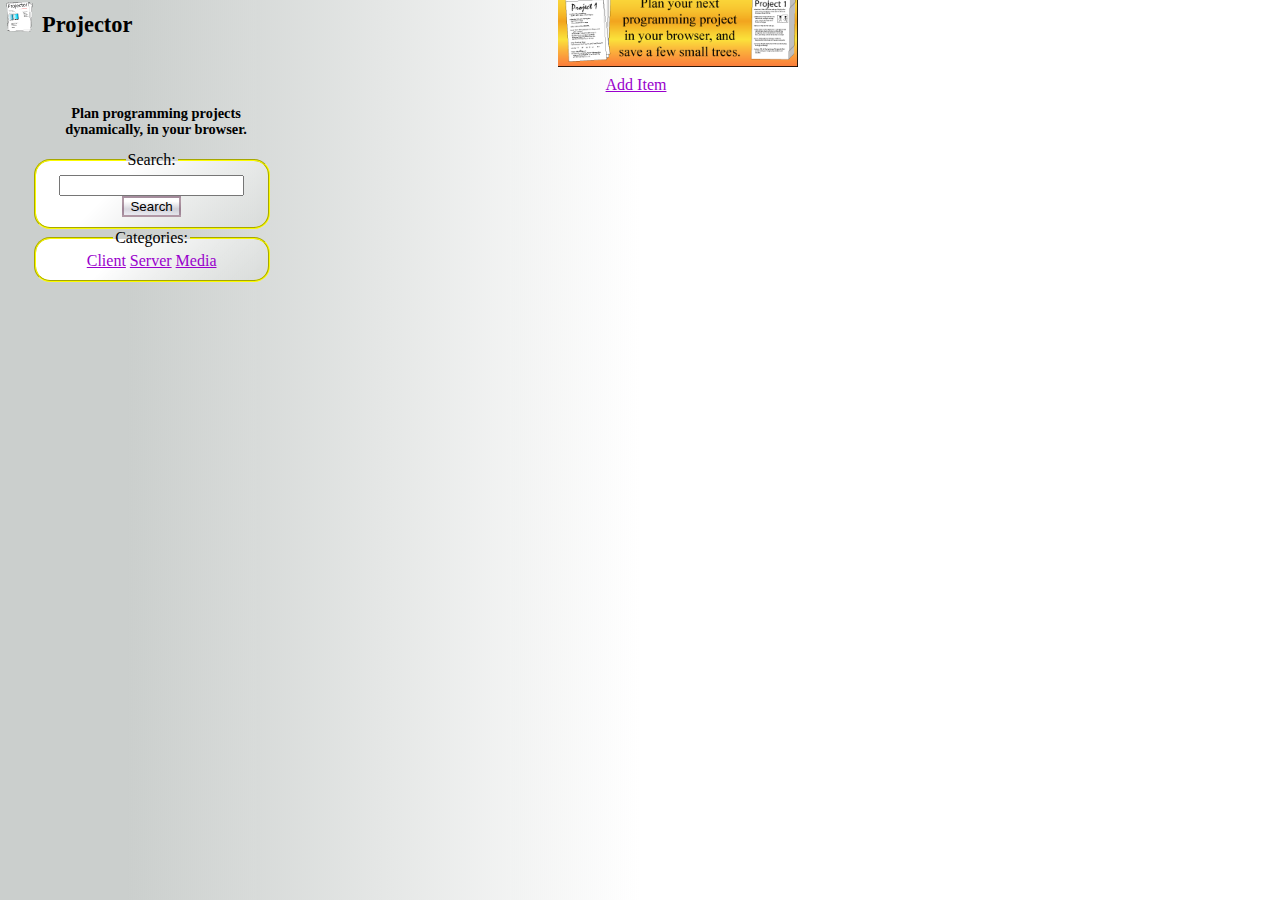
<file: index.html>
<!-- Project: Projector     Thomas Shaver -->
<!DOCTYPE html>
<html>
<head>
    <meta charset="utf-8" />
    <meta name="keywords" content="list, project, workflow" />
    <meta name="description" content="A web-app for programming project management." />
    <meta name="author" content="Thomas Shaver" />
    <meta name="robots" content="follow, index" />
    <!-- Make the page mobile friendly -->
    <meta name="viewport" content="width=device-width, initial-scale=1.0"/>
    <meta name="viewport" content="target-densitydpi=device-dpi" />
    <meta name="HandheldFriendly" content="true" />
    <meta name="MobileOptimized" content="320" />
    <!-- End mobile friendly -->
    <link rel="stylesheet" type="text/css" href="styles.css" />
    <title>Projector</title>
</head>
<body>
    <article>
        <section>
            <header id="head">
                <hgroup>
                    <img src="images/logo.png" id="logo" alt="Projector Logo.">
                    <h1>Projector</h1>
                </hgroup>
            </header>
        </section>
        <section>
            <nav>
                <ul>
                    <li>
                        <img src="images/cta.png" id="cta" />
                    </li>
                    <li>
                        <a id="add" href="addItem.html">Add Item</a>
                    </li>
                    <li>
                    <h3>Plan programming projects dynamically, in your browser.</h3>
                    </li>
                </ul>
            </nav>
        </section>
    </article>
    <article id="mainMenu">
        <section>
            <fieldset>
                <legend>Search:</legend>
                <input type="text" id="query" name="query" />
                <input type="submit" id="search" value="Search" />
            </fieldset>
        </section>
        <section>
            <fieldset>
                <legend>Categories:</legend>
                        <a href="#" id="Client">Client</a>
                        <a href="#" id="Server">Server</a>
                        <a href="#" id="Media">Media</a>
                    </li>
            </fieldset>
        </section>
    </article>
</body>
</html>
</file>
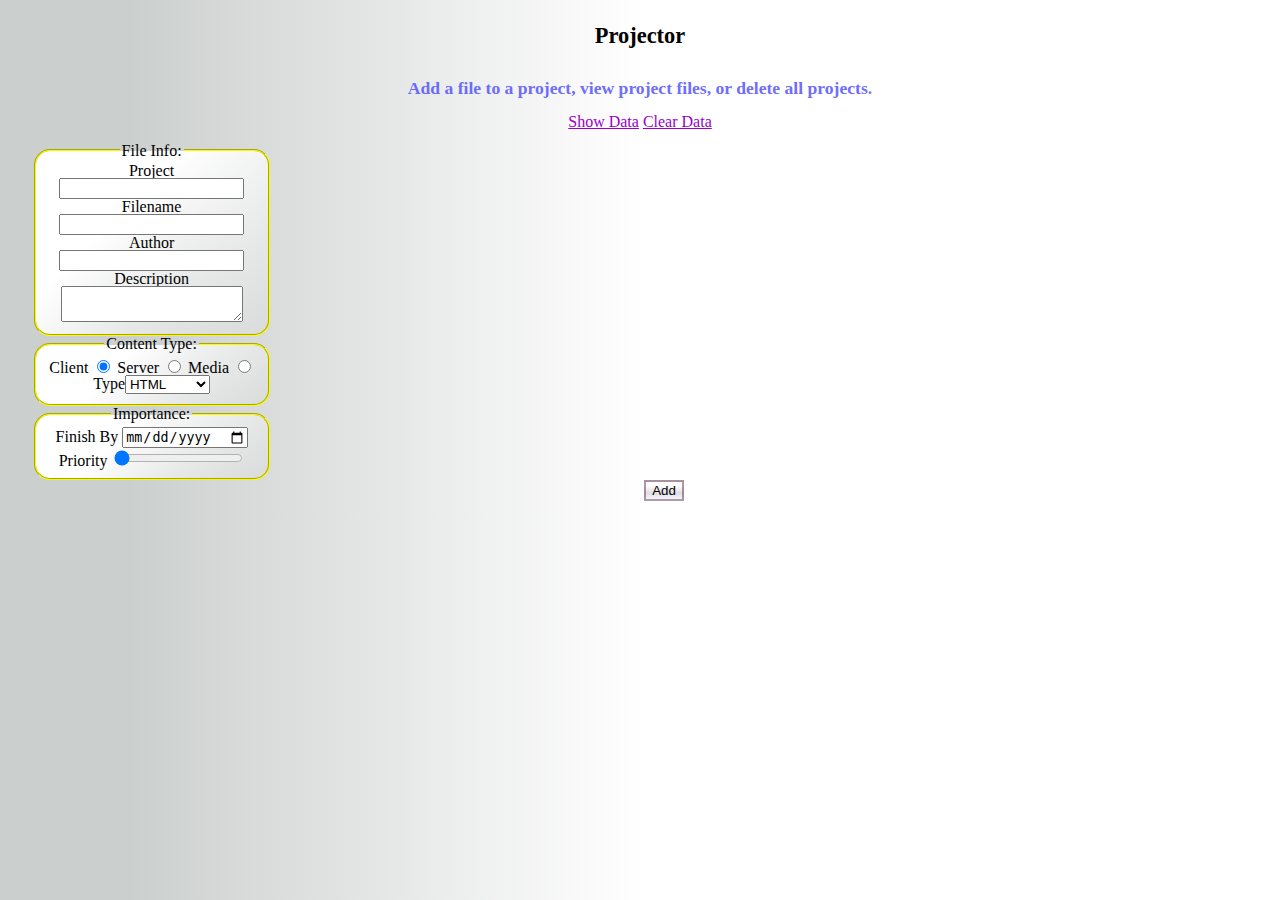
<file: addItem.html>
<!-- Project: Projector     Thomas Shaver -->
<!DOCTYPE html>
<html>
<head>
    <meta charset="utf-8" />
    <meta name="keywords" content="list, project, workflow" />
    <meta name="description" content="A web-app for programming project management." />
    <meta name="author" content="Thomas Shaver" />
    <meta name="robots" content="follow, index" />
    <!-- Make the page mobile friendly -->
    <meta name="viewport" content="width=device-width, initial-scale=1.0"/>
    <meta name="viewport" content="target-densitydpi=device-dpi" />
    <meta name="HandheldFriendly" content="true" />
    <meta name="MobileOptimized" content="320" />
    <!-- End mobile friendly -->
    <link rel="stylesheet" type="text/css" href="styles.css" />
    <title>AddItem</title>
</head>
<body>
    <article>
        <section>
            <header>
                <hgroup>
                    <h1>Projector</h1>
                    <h2>Add a file to a project, view project files, or delete all projects.</h2>
                </hgroup>
            </header>
        </section>
        <section>
            <nav>
                <a href="#" id="back">Back</a>
                <a href="#" id="load">Show Data</a>
                <a href="#" id="clear">Clear Data</a>
            </nav>
        </section>
        <section id="formarea">
            <ul id="errors"></ul>
            <form id="data" method="post" action="#">
                <ul>
                    <li>
                        <fieldset>
                            <legend>File Info:</legend>
                            <label for="project">Project</label>
                            <input type="text" id="project" name="project" />
                            <label for="filename">Filename</label>
                            <input type="text" id="filename" name="filename" />
                            <label for="author">Author</label>
                            <input type="text" id="author" name="author" required="required" />
                            <label for="description">Description</label>
                            <textarea id="description" name="description" required="required"></textarea>
                        </fieldset>
                    </li>
                    <li>
                        <fieldset>
                            <legend>Content Type:</legend>
                            <label for="client">Client</label>
                            <input type="radio" id="client" name="ctype" value="client" checked />
                            <label for="server">Server</label>
                            <input type="radio" id="server" name="ctype" value="server" />
                            <label for="media">Media</label>
                            <input type="radio" id="media" name="ctype" value="media" />
                            <label for="filetype" id="typeLabel">Type</label>
                        </fieldset>
                    </li>
                    <li>
                        <fieldset>
                            <legend>Importance:</legend>
                            <label for="due">Finish By</label>
                            <input type="date" id="due" name="due" required="required"/>
                            <label for="priority">Priority</label>
                            <input type="range" id="priority" name="priority" min="1" max="3" step="1" value="1"/>
                            <input type="hidden" id="created" name="created"/>
                        </fieldset>
                    </li>
                    <li>
                        <input type="submit" id="save" value="Add" />
                    </li>
                </ul>
            </form>
        </section>
    </article>
    <script language="javascript" src="json.js" type="text/javascript"></script>
    <script language="javascript" src="main.js" type="text/javascript"></script>
</body>
</html>
</file>
<file: styles.css>
/* Project: Projector */
/* Thomas Shaver */
body {
    background: #EBEFED;
    background: -webkit-linear-gradient(
        left,
        #CBCFCD 10%,
        rgba( 255, 255, 255, 0 ) 50%
    );
    text-align: center;
    height: 100%;
}

h1 {
    display: inline-block;
    font-size: 1.4em;
}

h2 {
    color: rgba( 90, 90, 255, 0.9 );
    font-size: 1.1em;
    line-height: 1.1em;
    background: -webkit-linear-gradient(
        left,
        #CBCFCD 10%,
        rgba( 0, 255, 255, 0.5 ) 80%
        #FFF 80%
    );
}

h3 {
    width: 15em;
    font-size: 0.9em;
}

a {
    color: #9900CC;
}

ul {
    line-height: 0.94em;
    margin-top: 0.5em;
    margin-bottom: 0.75em;
    list-style: none;
}

fieldset {
    background: #DBDFDD;
    background: -webkit-linear-gradient(
        315deg,
        #FFF 35%,
        rgba( 180, 180, 180, 0 ));
    border-color: #FBFB00;
    border-radius: 1em;
    width: 13em;
    margin-left: -1.4em;
}

input[type="submit"] {
    border: 0.2em solid rgba( 100, 50, 75, 0.5 );
    background: #229;
    background: -webkit-linear-gradient(
        top,
        #FFF 20%,
        rgba( 130, 120, 150, 0.25 ) 65%,
        rgba( 200, 200, 230, 0.25 ) 95%
    );
}

.listing {
    display: block;
    padding: 0.5em;
    width: 13em;
    border: 0.2em double #AAB;
    border-radius: .75em;
    border-top-right-radius: 9em;
    -webkit-box-shadow: -0.25em -0.25em 0 0 rgba(80,80,120,0.75);
    list-style: none;
    text-align: left;
    text-decoration: none;
    background: #484848;
    background: -webkit-linear-gradient(
        top,
        #FFF 86%,
        rgba( 220, 220, 0, 0.5 ) 95%
    );
}

.item {
    color: rgba( 80, 80, 80, 0.85 );
    line-height: 0.9em;
    margin-top: 0.4em;
    margin-bottom: 0.3em;
}

.edits {
    background: -webkit-linear-gradient(
        #FFF 30%,
        #BBB 60%,
        #CCC 85%
    );
    width: 9em;
    margin-left: 2em;
    margin-top: 1em;
    padding-top: 0.25em;
    padding-bottom: 0.25em;
    text-align: center;
}

#mainMenu {
    margin-left: 3em;
}

#data {
    margin-left: 0.5em;
}

#head {
    float: left;
    margin-top: -1em;
    margin-left: -0.7em;
}

#cta {
    display: inline-block;
    margin-top: -1em;
    margin-left: -3em;
    margin-bottom: 0.5em;
    width: 240px;
    height: auto;
}

#logo {
    padding-top: 0.5em;
    display: inline;
    height: 2em;
}


#add {
    margin-right: 3em;
}

#errors {
    color: #D00000;
}
</file>
